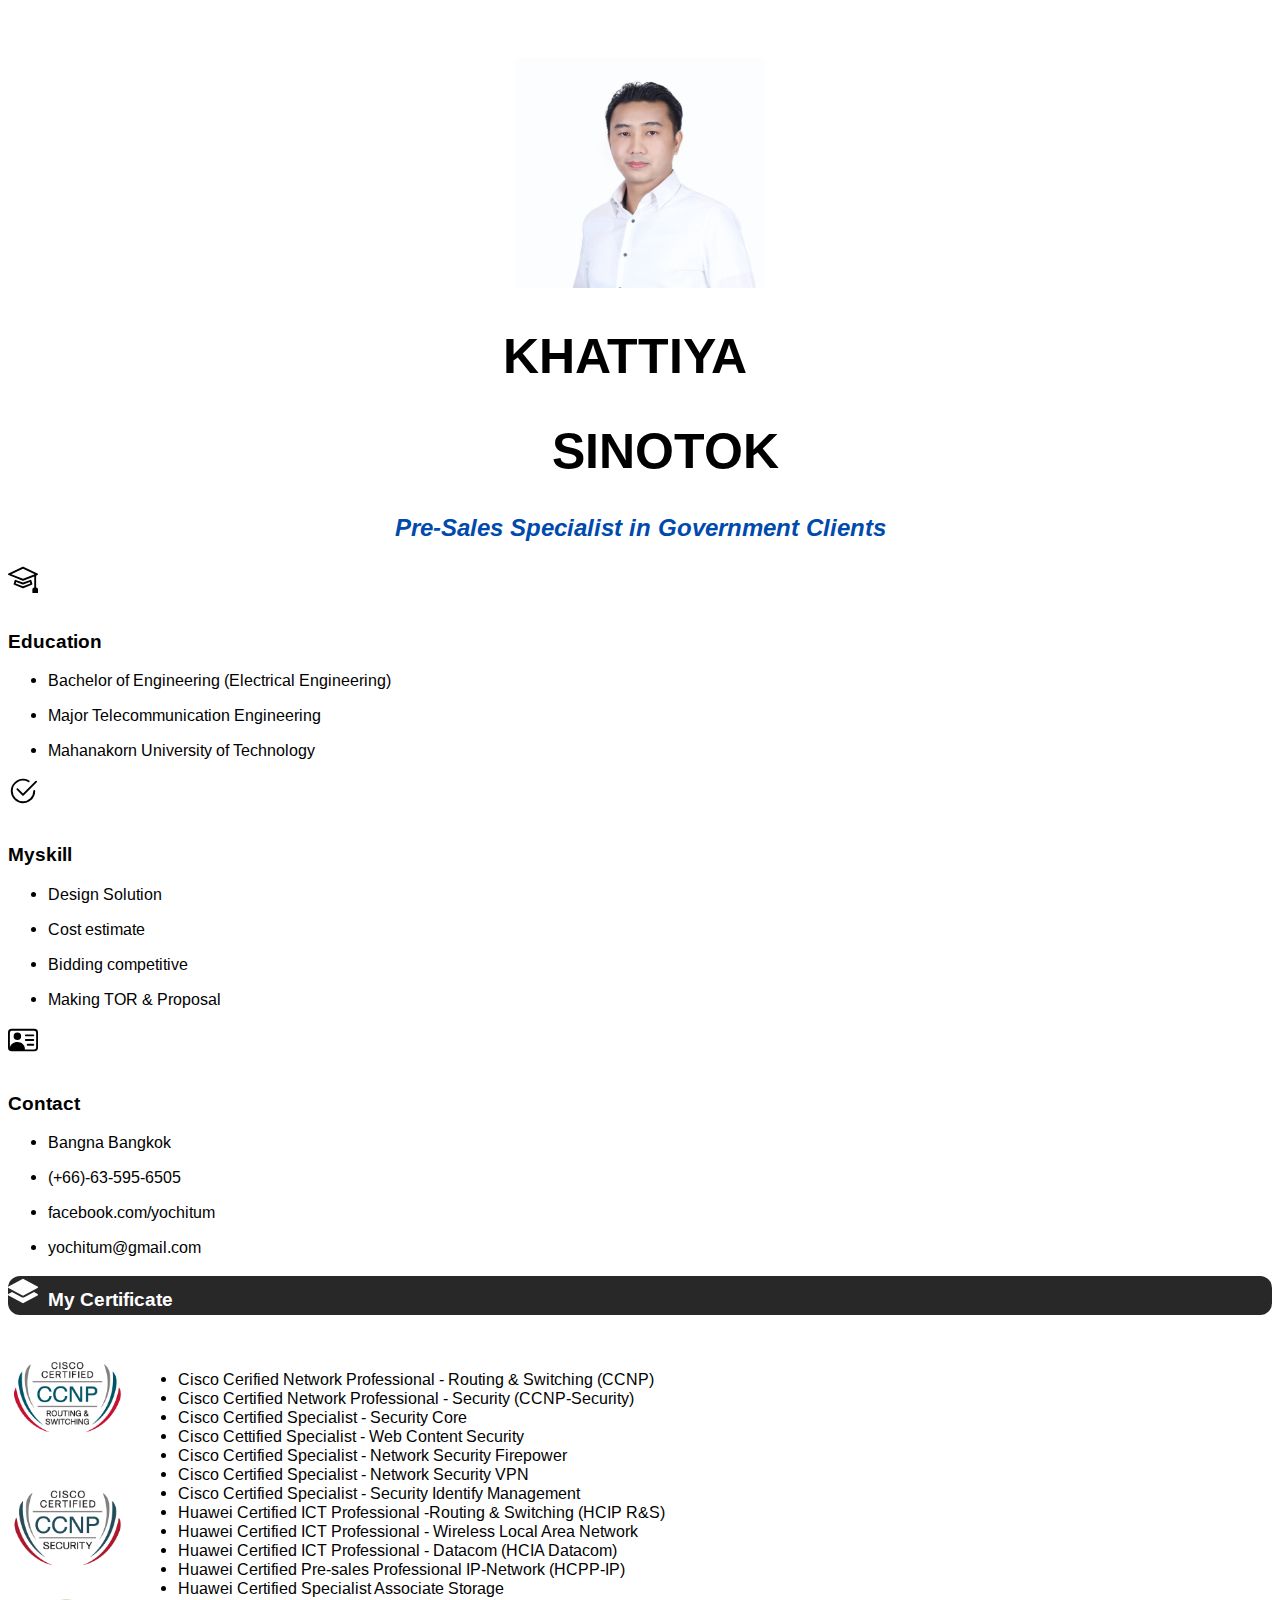
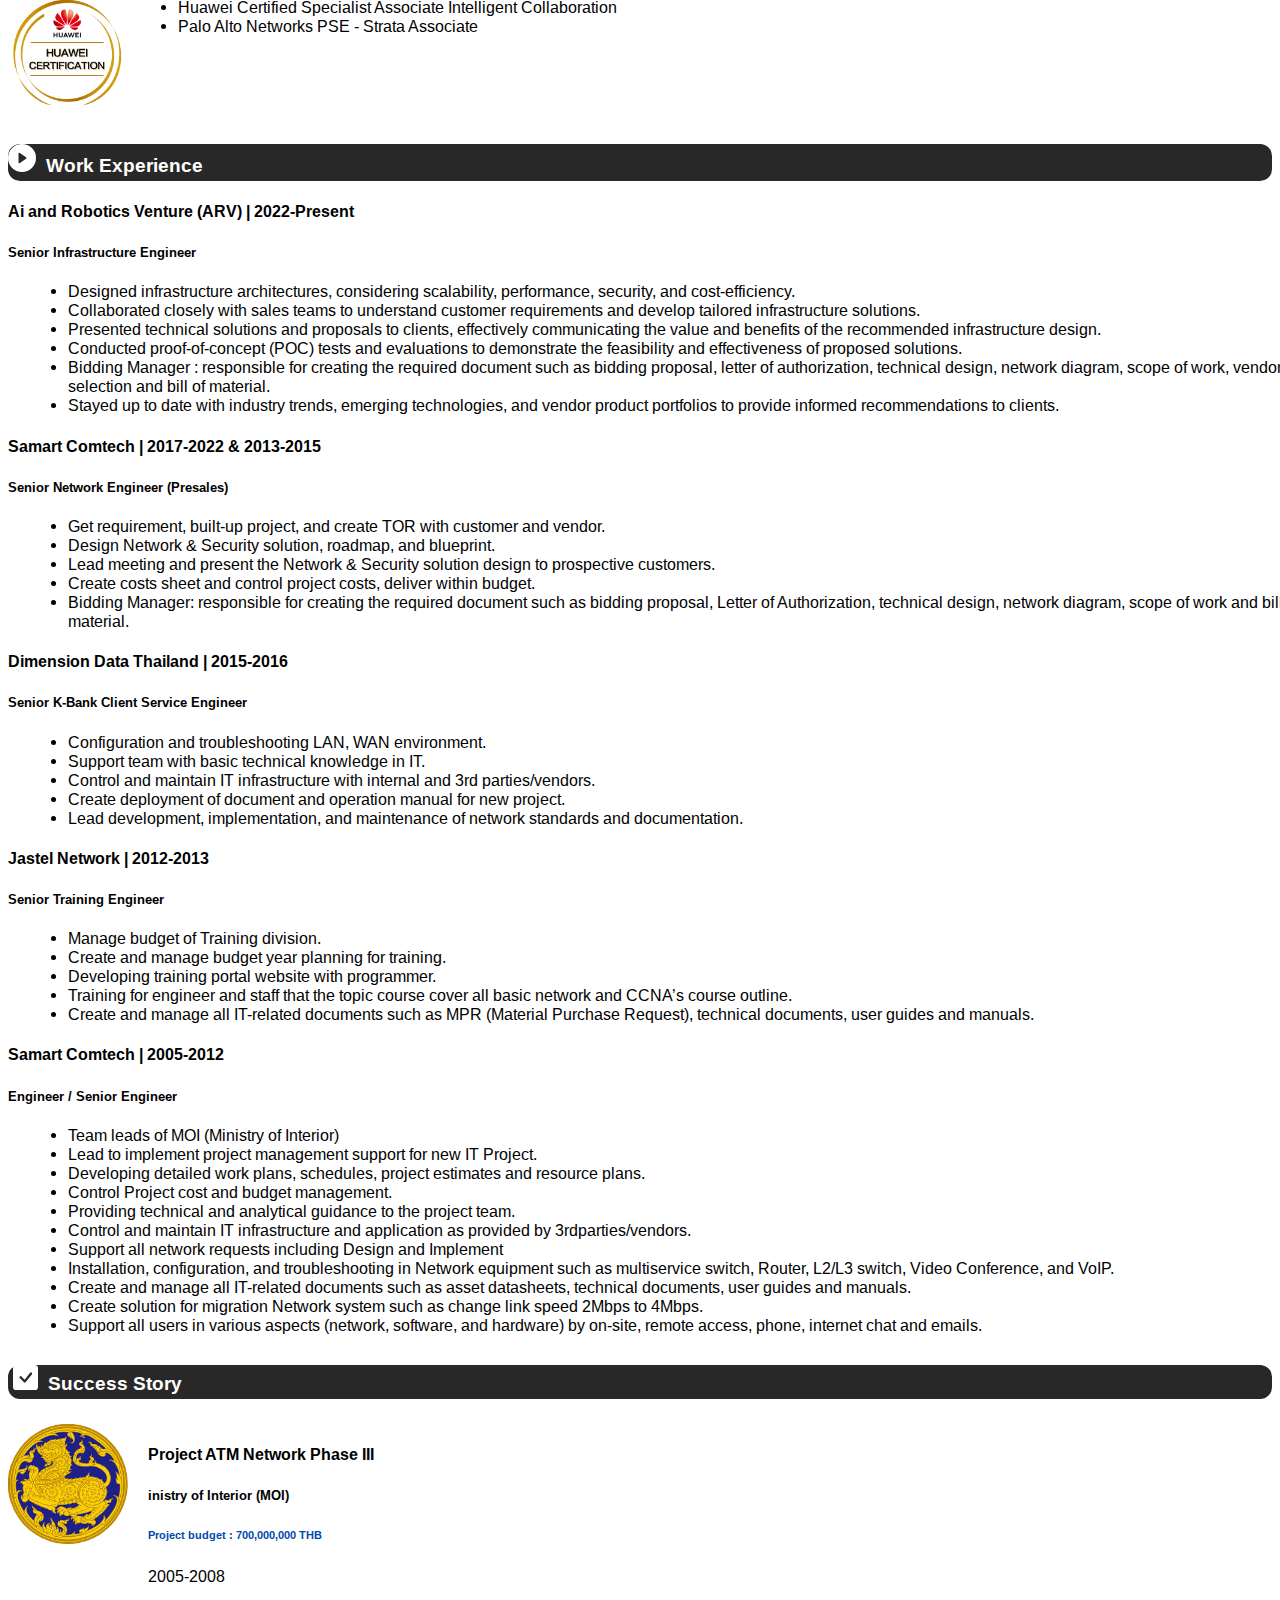
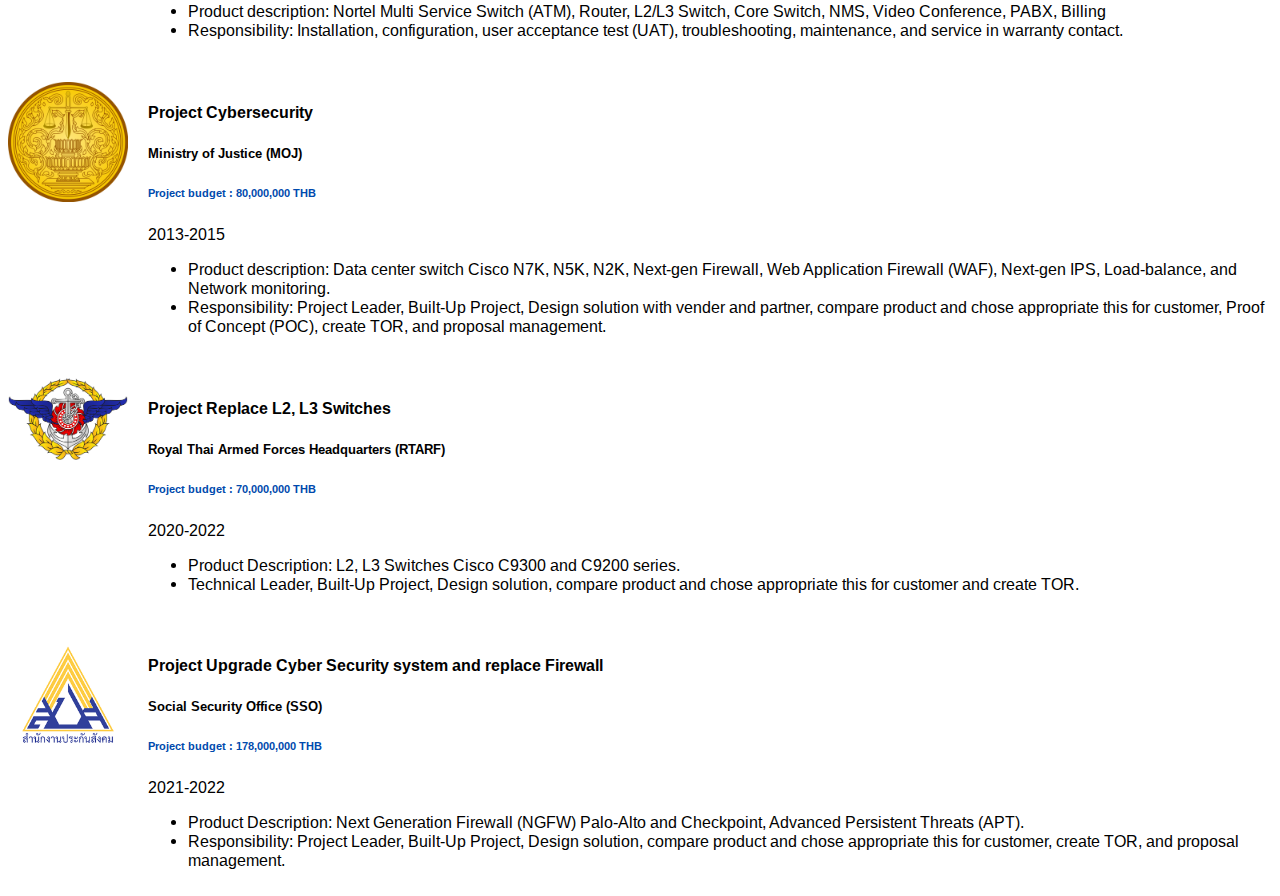
<file: index.html>
<!DOCTYPE html>
<html lang="en">
<head>
    <meta charset="UTF-8">
    <meta name="viewport" content="width=device-width, initial-scale=1.0">
    <title>Khattiya Sinotok</title>
    <link rel="preconnect" href="https://fonts.googleapis.com">
    <link rel="preconnect" href="https://fonts.gstatic.com" crossorigin>
    <link href="https://fonts.googleapis.com/css2?family=Arimo:ital,wght@0,400;0,500;0,700;1,400&family=Libre+Baskerville:ital,wght@0,400;0,700;1,400&display=swap" rel="stylesheet">
    <link href="https://cdn.jsdelivr.net/npm/bootstrap@5.3.0/dist/css/bootstrap.min.css" rel="stylesheet" integrity="sha384-9ndCyUaIbzAi2FUVXJi0CjmCapSmO7SnpJef0486qhLnuZ2cdeRhO02iuK6FUUVM" crossorigin="anonymous">
    <link rel="stylesheet" href="./style.css">
</head>
<body>
    <div class="yochitum">
        <img src="./images/yochitum.png" alt="yochitum">
        <h1 class="name">KHATTIYA</h1>
        <h1 class="surename">SINOTOK</h1>
        <h2 class="presale">Pre-Sales Specialist in Government Clients</h2>
    </div>
    <!-- feature -->
    <div class="container">
    </section>
    <!-- Features -->
    <section id="features">
      <div class="container mt-5">
        <div class="row g-4 py-5 row-cols-1 row-cols-lg-3">
          <div class="col d-flex align-items-start">
            <div class="icon-square text-body-emphasis bg-body-secondary d-inline-flex align-items-center justify-content-center fs-4 flex-shrink-0 me-3">
              
                <svg xmlns="http://www.w3.org/2000/svg" height="30" fill="currentColor" class="bi bi-mortarboard" viewBox="0 0 16 16">
                    <path d="M8.211 2.047a.5.5 0 0 0-.422 0l-7.5 3.5a.5.5 0 0 0 .025.917l7.5 3a.5.5 0 0 0 .372 0L14 7.14V13a1 1 0 0 0-1 1v2h3v-2a1 1 0 0 0-1-1V6.739l.686-.275a.5.5 0 0 0 .025-.917l-7.5-3.5ZM8 8.46 1.758 5.965 8 3.052l6.242 2.913L8 8.46Z"/>
                    <path d="M4.176 9.032a.5.5 0 0 0-.656.327l-.5 1.7a.5.5 0 0 0 .294.605l4.5 1.8a.5.5 0 0 0 .372 0l4.5-1.8a.5.5 0 0 0 .294-.605l-.5-1.7a.5.5 0 0 0-.656-.327L8 10.466 4.176 9.032Zm-.068 1.873.22-.748 3.496 1.311a.5.5 0 0 0 .352 0l3.496-1.311.22.748L8 12.46l-3.892-1.556Z"/>
                    </svg>
            </div>
            <div>
              <h3 class="fs-2 text-body-emphasis">Education</h3>
              <ul>
                <li><p>Bachelor of Engineering (Electrical Engineering)</p></li>
                <li><p>Major Telecommunication Engineering</p></li>
                <li><p>Mahanakorn University of Technology</p></li>
              </ul>           
            </div>
          </div>
          <div class="col d-flex align-items-start">
            <div class="icon-square text-body-emphasis bg-body-secondary d-inline-flex align-items-center justify-content-center fs-4 flex-shrink-0 me-3">
                <svg xmlns="http://www.w3.org/2000/svg" height="30" fill="currentColor" class="bi bi-check2-circle"
                viewBox="0 0 16 16">
  <path
                  d="M2.5 8a5.5 5.5 0 0 1 8.25-4.764.5.5 0 0 0 .5-.866A6.5 6.5 0 1 0 14.5 8a.5.5 0 0 0-1 0 5.5 5.5 0 1 1-11 0z" />
  <path
                  d="M15.354 3.354a.5.5 0 0 0-.708-.708L8 9.293 5.354 6.646a.5.5 0 1 0-.708.708l3 3a.5.5 0 0 0 .708 0l7-7z" />
  </svg>
            </div>
            <div>
              <h3 class="fs-2 text-body-emphasis">Myskill</h3>
              <ul>
                <li><p>Design Solution</p></li>
                <li><p>Cost estimate</p></li>
                <li><p>Bidding competitive</p></li>
                <li><p>Making TOR & Proposal</p></li>
                <!-- <li><p>18 years of experiences</p></li> -->
              </ul>            
            </div>
          </div>
          <div class="col d-flex align-items-start">
            <div class="icon-square text-body-emphasis bg-body-secondary d-inline-flex align-items-center justify-content-center fs-4 flex-shrink-0 me-3">
                <svg xmlns="http://www.w3.org/2000/svg"  height="30" fill="currentColor" class="bi bi-person-vcard" viewBox="0 0 16 16">
                    <path d="M5 8a2 2 0 1 0 0-4 2 2 0 0 0 0 4Zm4-2.5a.5.5 0 0 1 .5-.5h4a.5.5 0 0 1 0 1h-4a.5.5 0 0 1-.5-.5ZM9 8a.5.5 0 0 1 .5-.5h4a.5.5 0 0 1 0 1h-4A.5.5 0 0 1 9 8Zm1 2.5a.5.5 0 0 1 .5-.5h3a.5.5 0 0 1 0 1h-3a.5.5 0 0 1-.5-.5Z"/>
                    <path d="M2 2a2 2 0 0 0-2 2v8a2 2 0 0 0 2 2h12a2 2 0 0 0 2-2V4a2 2 0 0 0-2-2H2ZM1 4a1 1 0 0 1 1-1h12a1 1 0 0 1 1 1v8a1 1 0 0 1-1 1H8.96c.026-.163.04-.33.04-.5C9 10.567 7.21 9 5 9c-2.086 0-3.8 1.398-3.984 3.181A1.006 1.006 0 0 1 1 12V4Z"/>
                  </svg>
            </div>
            <div>
              <h3 class="fs-2 text-body-emphasis">Contact</h3>
              <ul>
                <li><p>Bangna Bangkok </p></li>
                <li><p>(+66)-63-595-6505</p></li>
                <li><p>facebook.com/yochitum</p></li>
                <li><p>yochitum@gmail.com</p></li>
              </ul>
            </div>
          </div>
        </div>
    </div>
    </section>
    <!-- feature -->
    <!-- certificate -->
    <section>
    <div class="row">
        <h3 class="certificate"><svg xmlns="http://www.w3.org/2000/svg"  height="30" fill="currentColor" class="bi bi-layers-fill" viewBox="0 0 16 16">
            <path d="M7.765 1.559a.5.5 0 0 1 .47 0l7.5 4a.5.5 0 0 1 0 .882l-7.5 4a.5.5 0 0 1-.47 0l-7.5-4a.5.5 0 0 1 0-.882l7.5-4z"/>
            <path d="m2.125 8.567-1.86.992a.5.5 0 0 0 0 .882l7.5 4a.5.5 0 0 0 .47 0l7.5-4a.5.5 0 0 0 0-.882l-1.86-.992-5.17 2.756a1.5 1.5 0 0 1-1.41 0l-5.17-2.756z"/>
          </svg>&nbsp;&nbsp;My Certificate</h3>
        <div class="certificate-1">
            <div class="cer-1 cer-img item">
                <img src="./images/cisco_ccnp_R_26S.png" alt="">
            </div>
            <div class="cer-2 cer-img item">
                <img src="./images/cisco_ccnp_security.png" alt="">
            </div>
            <div class="cer-3 cer-img item">
                <img src="./images/HUAWEI.png" alt="">
            </div>
            <div class="cer-4">
                <ul>
                    <li>Cisco Cerified Network Professional - Routing & Switching (CCNP)</li>
                    <li>Cisco Certified Network Professional - Security (CCNP-Security)</li>
                    <li>Cisco Certified Specialist - Security Core</li>
                    <li>Cisco Cettified Specialist - Web Content Security</li>
                    <li>Cisco Certified Specialist - Network Security Firepower</li>
                    <li>Cisco Certified Specialist - Network Security VPN</li>
                    <li>Cisco Certified Specialist - Security Identify Management</li>
                    <li>Huawei Certified ICT Professional -Routing & Switching (HCIP R&S)</li>
                    <li>Huawei Certified ICT Professional - Wireless Local Area Network</li>
                    <li>Huawei Certified ICT Professional - Datacom (HCIA Datacom)</li>
                    <li>Huawei Certified Pre-sales Professional IP-Network (HCPP-IP)</li>
                    <li>Huawei Certified Specialist Associate Storage</li>
                    <li>Huawei Certified Specialist Associate Intelligent Collaboration</li>
                    <li>Palo Alto Networks PSE - Strata Associate</li>
                </ul>
            </div>
        </div>
    </div>
    </section>
     <!-- certificate -->

     <!-- work-experience   -->

     <section>
        <div class="row experience">
            <h3 class="certificate"><svg xmlns="http://www.w3.org/2000/svg" height="28" fill="currentColor" class="bi bi-play-circle-fill" viewBox="0 0 16 16">
                <path d="M16 8A8 8 0 1 1 0 8a8 8 0 0 1 16 0zM6.79 5.093A.5.5 0 0 0 6 5.5v5a.5.5 0 0 0 .79.407l3.5-2.5a.5.5 0 0 0 0-.814l-3.5-2.5z"/>
              </svg>&nbsp;&nbsp;Work Experience</h3>
            <h4>Ai and Robotics Venture (ARV) | 2022-Present</h4>
            <h5>Senior Infrastructure Engineer</h5>
            <ul class="exp-detail">
                <li>Designed infrastructure architectures, considering scalability, performance, security, and cost-efficiency.</li>
                <li>Collaborated closely with sales teams to understand customer requirements and develop tailored infrastructure solutions.</li>
                <li>Presented technical solutions and proposals to clients, effectively communicating the value and benefits of the recommended infrastructure design.</li>
                <li>Conducted proof-of-concept (POC) tests and evaluations to demonstrate the feasibility and effectiveness of proposed solutions.</li>
                <li>Bidding Manager : responsible for creating the required document such as bidding proposal, letter of authorization, technical design, network diagram, scope of work, vendor selection and bill of material.</li>
                <li>Stayed up to date with industry trends, emerging technologies, and vendor product portfolios to provide informed recommendations to clients.</li>
            </ul>
            
            <h4>Samart Comtech | 2017-2022 & 2013-2015</h4>
            <h5>Senior Network Engineer (Presales)</h5>
            <ul class="exp-detail">
                <li>Get requirement, built-up project, and create TOR with customer and vendor.</li>
                <li>Design Network & Security solution, roadmap, and blueprint.</li>
                <li>Lead meeting and present the Network & Security solution design to prospective customers.</li>
                <li>Create costs sheet and control project costs, deliver within budget.</li>
                <li>Bidding Manager: responsible for creating the required document such as bidding proposal, Letter of Authorization, technical design, network diagram, scope of work and bill of material.</li>
            </ul>

            <h4>Dimension Data Thailand | 2015-2016</h4>
            <h5>Senior K-Bank Client Service Engineer</h5>
            <ul class="exp-detail">
                <li>Configuration and troubleshooting LAN, WAN environment.</li>
                <li>Support team with basic technical knowledge in IT.</li>
                <li>Control and maintain IT infrastructure with internal and 3rd parties/vendors.</li>
                <li>Create deployment of document and operation manual for new project.</li>
                <li>Lead development, implementation, and maintenance of network standards and documentation.</li>
            </ul>

            <h4>Jastel Network | 2012-2013</h4>
            <h5>Senior Training Engineer</h5>
            <ul class="exp-detail">
                <li>Manage budget of Training division.</li>
                <li>Create and manage budget year planning for training.</li>
                <li>Developing training portal website with programmer.</li>
                <li>Training for engineer and staff that the topic course cover all basic network and CCNA’s course outline.</li>
                <li>Create and manage all IT-related documents such as MPR (Material Purchase Request), technical documents, user guides and manuals.</li>
            </ul>

            <h4>Samart Comtech | 2005-2012</h4>
            <h5>Engineer / Senior Engineer</h5>
            <ul class="exp-detail">
                <li>Team leads of MOI (Ministry of Interior)</li>
                <li>Lead to implement project management support for new IT Project.</li>
                <li>Developing detailed work plans, schedules, project estimates and resource plans.</li>
                <li>Control Project cost and budget management.</li>
                <li>Providing technical and analytical guidance to the project team.</li>
                <li>Control and maintain IT infrastructure and application as provided by 3rdparties/vendors.</li>
                <li>Support all network requests including Design and Implement</li>
                <li>Installation, configuration, and troubleshooting in Network equipment such as multiservice switch, Router, L2/L3 switch, Video Conference, and VoIP.</li>
                <li>Create and manage all IT-related documents such as asset datasheets, technical documents, user guides and manuals.</li>
                <li>Create solution for migration Network system such as change link speed 2Mbps to 4Mbps.</li>
                <li>Support all users in various aspects (network, software, and hardware) by on-site, remote access, phone, internet chat and emails.</li>
            </ul>
        </div>
     </section>
     <!-- work-experience   -->
     <!-- success story -->
        <section>
            <h3 class="certificate">&nbsp;<svg xmlns="http://www.w3.org/2000/svg" height="25" fill="currentColor" class="bi bi-check-square-fill" viewBox="0 0 16 16">
                <path d="M2 0a2 2 0 0 0-2 2v12a2 2 0 0 0 2 2h12a2 2 0 0 0 2-2V2a2 2 0 0 0-2-2H2zm10.03 4.97a.75.75 0 0 1 .011 1.05l-3.992 4.99a.75.75 0 0 1-1.08.02L4.324 8.384a.75.75 0 1 1 1.06-1.06l2.094 2.093 3.473-4.425a.75.75 0 0 1 1.08-.022z"/>
              </svg>&nbsp;&nbsp;Success Story</h3>
            <div class="success">
                <div class="success-logo">
                    <img src="./images/moi logo.png" alt="">
                </div>
                <div class="success-detail">
                    <h4>Project ATM Network Phase III</h4>
                    <h5>inistry of Interior (MOI)</h5>
                    <h6>Project budget : 700,000,000 THB</h6>
                    <p>2005-2008</p>
                    <ul>
                        <li>Product description: Nortel Multi Service Switch (ATM), Router, L2/L3 Switch, Core Switch, NMS, Video Conference, PABX, Billing</li>
                        <li>Responsibility: Installation, configuration, user acceptance test (UAT), troubleshooting, maintenance, and service in warranty contact.</li>
                    </ul>
                </div>
            </div>

            <div class="success">
                <div class="success-logo">
                    <img src="./images/moj logo.png" alt="">
                </div>
                <div class="success-detail">
                    <h4>Project Cybersecurity</h4>
                    <h5>Ministry of Justice (MOJ)</h5>
                    <h6>Project budget : 80,000,000 THB</h6>
                    <p>2013-2015</p>
                    <ul>
                        <li>Product description: Data center switch Cisco N7K, N5K, N2K, Next-gen Firewall, Web Application Firewall (WAF), Next-gen IPS, Load-balance, and Network monitoring.</li>
                        <li>Responsibility: Project Leader, Built-Up Project, Design solution with vender and partner, compare product and chose appropriate this for customer, Proof of Concept (POC), create TOR, and proposal management.</li>
                    </ul>
                </div>
            </div>

            <div class="success">
                <div class="success-logo">
                    <img src="./images/rtarf logo.png" alt="">
                </div>
                <div class="success-detail">
                    <h4>Project Replace L2, L3 Switches</h4>
                    <h5>Royal Thai Armed Forces Headquarters (RTARF)</h5>
                    <h6>Project budget : 70,000,000 THB</h6>
                    <p>2020-2022</p>
                    <ul>
                        <li>Product Description: L2, L3 Switches Cisco C9300 and C9200 series.</li>
                        <li>Technical Leader, Built-Up Project, Design solution, compare product and chose appropriate this for customer and create TOR.</li>
                    </ul>
                </div>
            </div>

            <div class="success">
                <div class="success-logo">
                    <img src="./images/IMG_28737_20200409191133000000.jpg" alt="">
                </div>
                <div class="success-detail">
                    <h4>Project Upgrade Cyber Security system and replace Firewall</h4>
                    <h5>Social Security Office (SSO)</h5>
                    <h6>Project budget : 178,000,000 THB</h6>
                    <p>2021-2022</p>
                    <ul>
                        <li>Product Description: Next Generation Firewall (NGFW) Palo-Alto and Checkpoint, Advanced Persistent Threats (APT).</li>
                        <li>Responsibility: Project Leader, Built-Up Project, Design solution, compare product and chose appropriate this for customer, create TOR, and proposal management.</li>
                    </ul>
                </div>
            </div>
        </section>
     <!-- success story -->
    </div>
</body>
<script src="https://cdn.jsdelivr.net/npm/bootstrap@5.3.0/dist/js/bootstrap.bundle.min.js" integrity="sha384-geWF76RCwLtnZ8qwWowPQNguL3RmwHVBC9FhGdlKrxdiJJigb/j/68SIy3Te4Bkz" crossorigin="anonymous"></script>
</html>
</file>
<file: style.css>
body {
    font-family: 'Arimo', sans-serif;
}
.yochitum {
    text-align: center;
}
.yochitum img {
    margin-top: 50px;
    width: 250px;
}
.yochitum h1 {
    font-size: 50px;
}
.name {
    margin-right: 30px;
}
.surename {
    margin-left: 50px;
    font-weight: 700;
}
.presale {
    color: #004AAD;
    font-style: italic;
}
.icon-square {
    width: 3rem;
    height: 3rem;
    border-radius: 0.75rem;
  }
  .certificate {
    width: 100%;
    background-color: #292828;
    color: white;
    border-radius: 0.75rem;
    padding-bottom: 4px;
    /* padding-left: 5px; */
  }
  
  .certificate-1 {
    height: auto;
      display: grid;
      gap: 10px;
      grid-template-columns: 120px;
      grid-template-rows: 1fr / 1fr / 1fr;
      margin-bottom: 30px;
      /* background-color: bisque; */
  }

  .cer-1 {
    /* background-color: #00B9FF; */
    /* grid-column: span 2; */
    grid-area: 1 / 1 / 2 / 2;
  }

  .cer-2 {
    /* background-color: #00B9FF; */
    /* grid-column: span 2; */
    grid-area: 2 / 1 / 3 / 2;
  }

  .cer-3 {
    /* background-color: #00B9FF; */
    /* grid-column: span 2; */
    grid-area: 3 / 1 / 4 / 2;
  }

  .cer-4 {
    /* background-color: #00B9FF; */
    /* grid-column: span 2; */
    grid-area: 1 / 2 / 4 / 3;
    padding-top: 20px;
    /* clear: both; */
  }
  
  .cer-img img {
    width: 100%
  }

  .item {
    display: flex;
    justify-content: center;
    justify-items: center;
    height: max-content;
  }

  .exp-detail {
    width: 100%;
    margin-left: 20px;
  }

  .experience {
    margin-bottom: 30px;
  }
  .success {
    /* background-color: bisque; */
    height: auto;
    display: grid;
    gap: 20px;
    grid-template-columns: 120px;
    margin-top: 2%;
    margin-bottom: 10px;
    width: 100%;
  }
  .success-logo {
    grid-area: 1 / 1 / 2 / 2;
  }
  .success-logo img {
    width: 100%;
  }
  .success-detail {
    width: 100%;
    grid-area: 1 / 2 / 2 / 3;
  }
  .success-detail h6 {
    color: #004AAD;
  }
</file>
